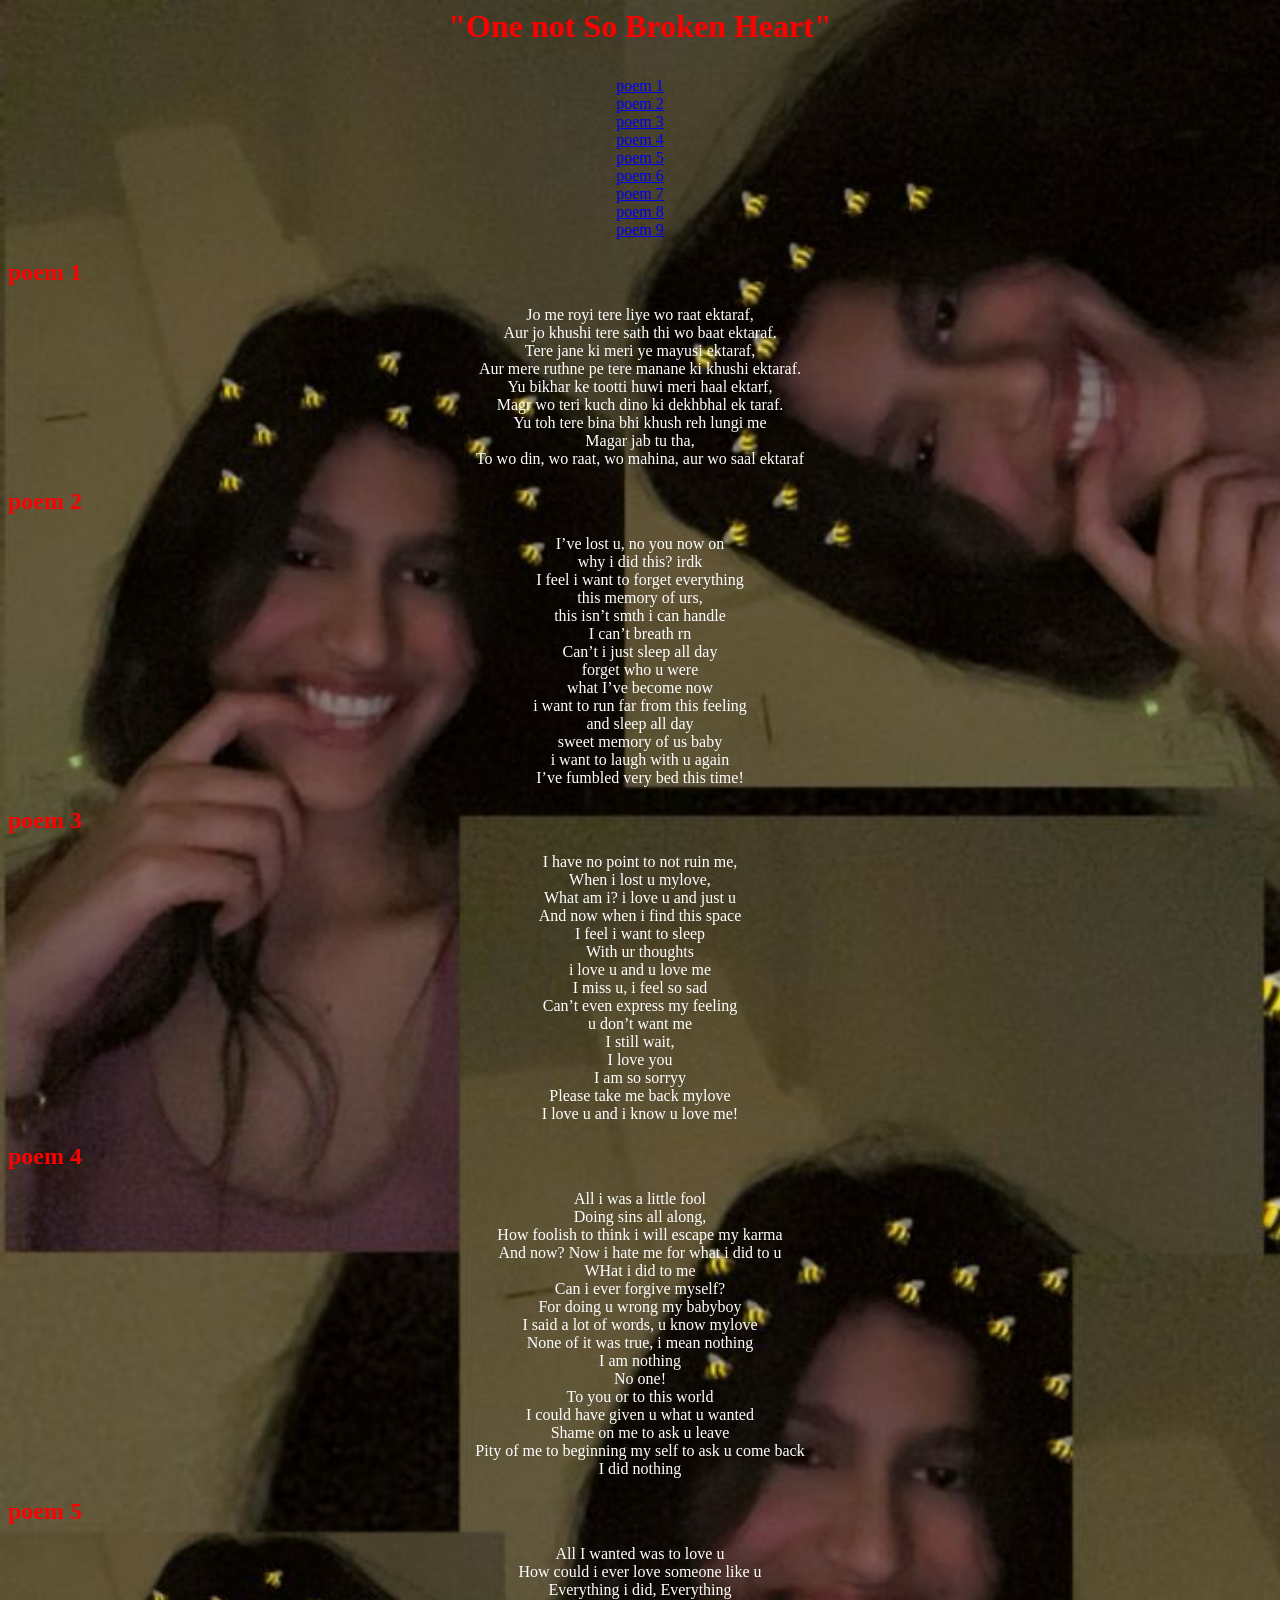
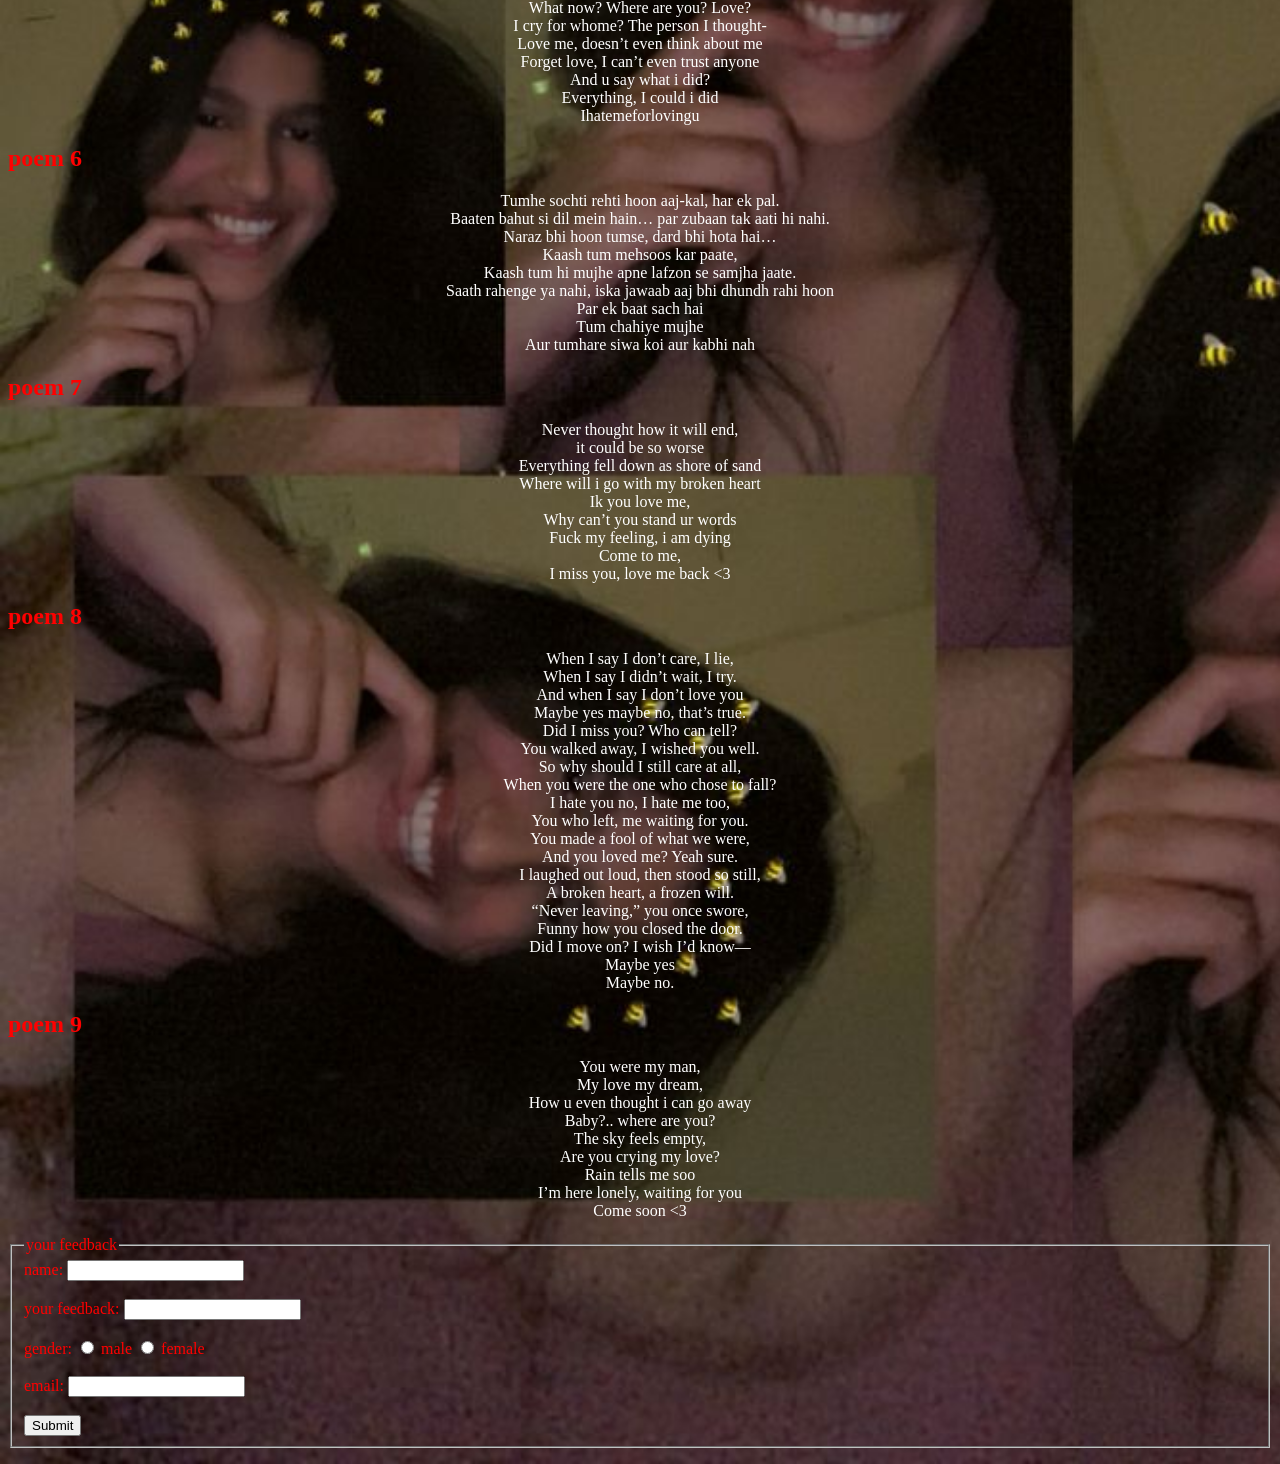
<file: index.html>
<html>
<head>
    <title>css</title>
	<link rel="stylesheet" href="style.css">
<head>
<body>
    <html>
    <head>
	    <title>poem</title>
		<style>
		    .a{
			    background-color:redb;
				color:white;
				text-align:center;
			   }
	    </style>
	</head>
	    <body>
		  <h1><p align="center">"One not So Broken Heart"</h1>
		  <center>
		  <a href="#poem1">poem 1</a><br>
		  <a href="#poem2">poem 2</a><br>
		  <a href="#poem3">poem 3</a><br>
		  <a href="#poem4">poem 4</a><br>
		  <a href="#poem5">poem 5</a><br>
		  <a href="#poem6">poem 6</a><br>
		  <a href="#poem7">poem 7</a><br>
		  <a href="#poem8">poem 8</a><br>
		  <a href="#poem9">poem 9</a><br>
		  </center>
		   <h2 id="poem1">poem 1</h2>
		  <p class="a">
		    Jo me royi tere liye wo raat ektaraf,<br>
Aur jo khushi tere sath thi wo baat ektaraf.<br>
Tere jane ki meri ye mayusi ektaraf,<br>
Aur mere ruthne pe tere manane ki khushi ektaraf.<br>
Yu bikhar ke tootti huwi meri haal ektarf,<br>
Magr wo teri kuch dino ki dekhbhal ek taraf.<br>
Yu toh tere bina bhi khush reh lungi me<br>
Magar jab tu tha,<br>
To wo din, wo raat, wo mahina, aur wo saal ektaraf<br>
			</p>
			<h2 id="poem2">poem 2</h2>
		    <p class="a">
			I’ve lost u, no you now on<br>
why i did this? irdk<br>
I feel i want to forget everything <br>
this memory of urs,<br>
this isn’t smth i can handle <br>
I can’t breath rn<br>
Can’t i just sleep all day<br>
forget who u were<br>
what I’ve become now <br>
i want to run far from this feeling <br>
and sleep all day<br>
sweet memory of us baby<br>
i want to laugh with u again<br>
I’ve fumbled very bed this time!<br>
			</p>
			<h2 id="poem3">poem 3</h2>
			<p class="a">
			I have no point to not ruin me,<br>
When i lost u mylove,<br>
What am i? i love u and just u<br>
And now when i find this space <br>
I feel i want to sleep <br>
With ur thoughts <br>
i love u and u love me<br>
I miss u, i feel so sad<br>
Can’t even express my feeling <br>
u don’t want me<br>
I still wait, <br>
I love you<br>
I am so sorryy <br>
Please take me back mylove<br>
I love u and i know u love me!<br>
			</p>
			<h2 id="poem4">poem 4</h2>
			<p class="a">
			All i was a little fool<br>
Doing sins all along, <br>
How foolish to think i will escape my karma<br>
And now? Now i hate me for what i did to u<br>
WHat i did to me <br>
Can i ever forgive myself?<br>
For doing u wrong my babyboy<br>
I said a lot of words, u know mylove<br>
None of it was true, i mean nothing <br>
I am nothing <br>
No one!<br>
To you or to this world <br>
I could have given u what u wanted <br>
Shame on me to ask u leave <br>
Pity of me to beginning my self to ask u come back<br>
I did nothing<br>
			</p>
			<h2 id="poem5">poem 5</h2>
			<p class="a">
			All I wanted was to love u<br>
How could i ever love someone like u<br>
Everything i did, Everything <br>
What now? Where are you? Love? <br>
I cry for whome? The person I thought-<br>
Love me, doesn’t even think about me<br>
Forget love, I can’t even trust anyone<br>
And u say what i did?<br>
Everything, I could i did<br>
Ihatemeforlovingu<br>
			</p>
			<h2 id="poem6">poem 6</h2>
		    <p class="a">
			Tumhe sochti rehti hoon aaj-kal, har ek pal.<br>
Baaten bahut si dil mein hain… par zubaan tak aati hi nahi.<br>
Naraz bhi hoon tumse, dard bhi hota hai…<br>
Kaash tum mehsoos kar paate,<br>
Kaash tum hi mujhe apne lafzon se samjha jaate.<br>
Saath rahenge ya nahi, iska jawaab aaj bhi dhundh rahi hoon<br>
Par ek baat sach hai<br>
Tum chahiye mujhe<br>
Aur tumhare siwa koi aur kabhi nah<br>
			</p>
			<h2 id="poem7">poem 7</h2>
			<p class="a">
			Never thought how it will end,<br>
it could be so worse <br>
Everything fell down as shore of sand <br>
Where will i go with my broken heart<br>
Ik you love me, <br>
Why can’t you stand ur words <br>
Fuck my feeling, i am dying<br> 
Come to me,<br>
I miss you, love me back <3<br>
			</p>
			<h2 id="poem8">poem 8</h2>
			<p class="a">
			When I say I don’t care, I lie,<br>
When I say I didn’t wait, I try.<br>
And when I say I don’t love you<br>
Maybe yes maybe no, that’s true.<br>
Did I miss you? Who can tell?<br>
You walked away, I wished you well.<br>
So why should I still care at all,<br>
When you were the one who chose to fall?<br>
I hate you no, I hate me too,<br>
You who left, me waiting for you.<br>
You made a fool of what we were,<br>
And you loved me? Yeah sure.<br>
I laughed out loud, then stood so still,<br>
A broken heart, a frozen will.<br>
“Never leaving,” you once swore,<br>
Funny how you closed the door.<br>
Did I move on? I wish I’d know—<br>
Maybe yes<br>
Maybe no.<br>
			</p>
			<h2 id="poem9">poem 9</h2>
			<p class="a">
			You were my man,<br>
My love my dream,<br>
How u even thought i can go away<br>
Baby?.. where are you?<br>
The sky feels empty,<br>
Are you crying my love?<br>
Rain tells me soo<br>
I’m here lonely, waiting for you<br>
Come soon <3<br>
			</p>
			<form>
<fieldset>
    <legend>your feedback</legend>
	
name: <input type ="text"><br><br>
your feedback: <input type="text"><br><br>
gender: <input type="radio" name="gender"> male
       <input type="radio" name="gender"> female<br><br>
email: <input type="email"> <br><br>
<input type="submit">
</fieldset>
</form>
		  
	    </body>
<html>
</body>
</html>
</file>
<file: style.css>
body{
   color:red;
   background-color:pink;
   background-image:url('nyasha.jpeg');
   background-repeat:no-repeat;
   background-size:cover;
}
</file>
